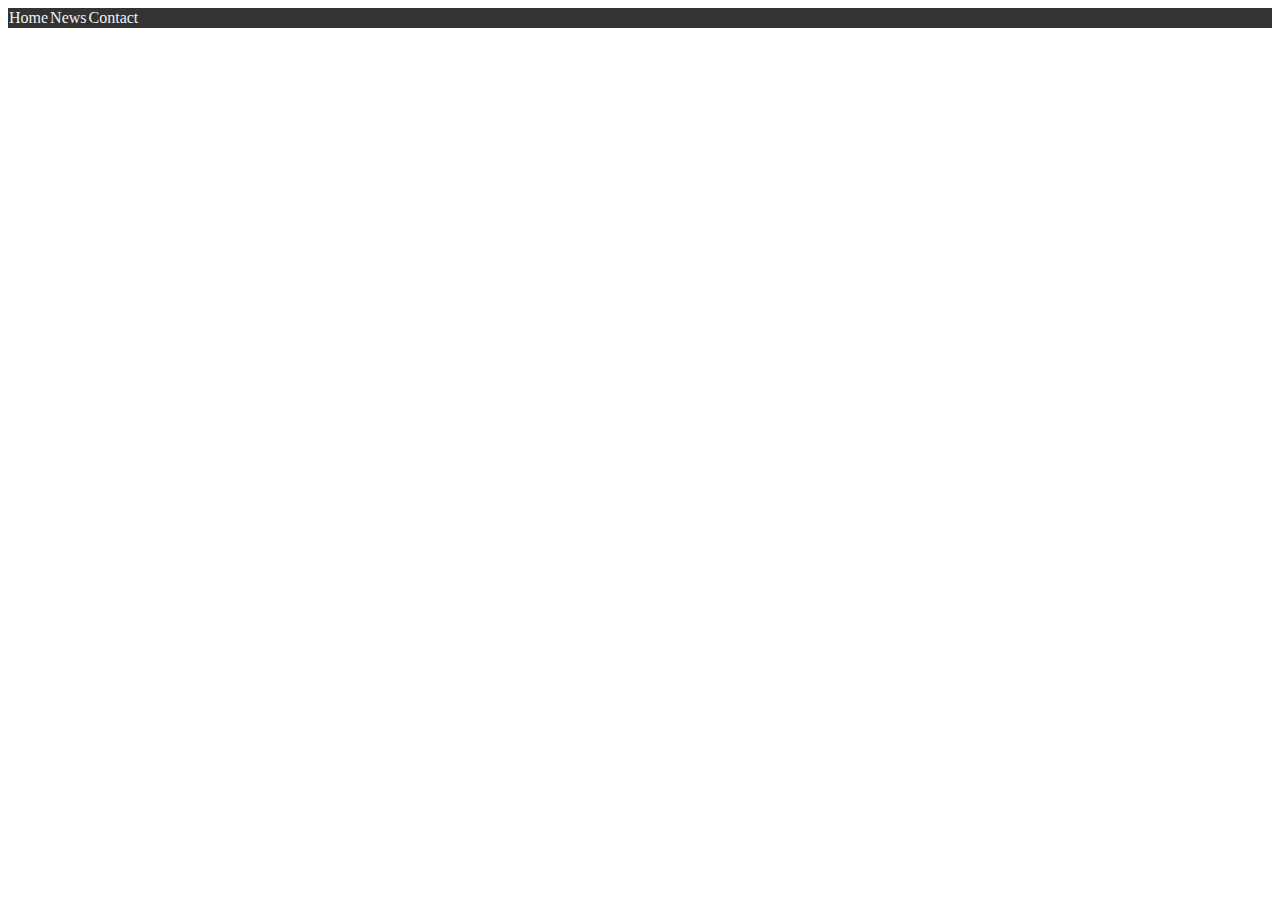
<file: index.html>
<!DOCTYPE html>
<html>
    <head>
    <link rel="stylesheet" href="styles.css">
    </head>
  <body>
    
<div id="navbar">
  <a href="#home">Home</a>
  <a href="#news">News</a>
  <a href="#contact">Contact</a>
</div>
    
  </body>
</html>
</file>
<file: styles.css>
/* Style the navbar */
#navbar {
  position: sticky;
  top: 0;
  overflow: hidden;
  background-color: #333;
}

/* Navbar links */
#navbar a {
  float: left;
  display: block;
  color: #f2f2f2;
  text-align: center;
  padding: 1px;
  text-decoration: none;
}

/* Page content */
.content {
  padding: 16px;
}
</file>
